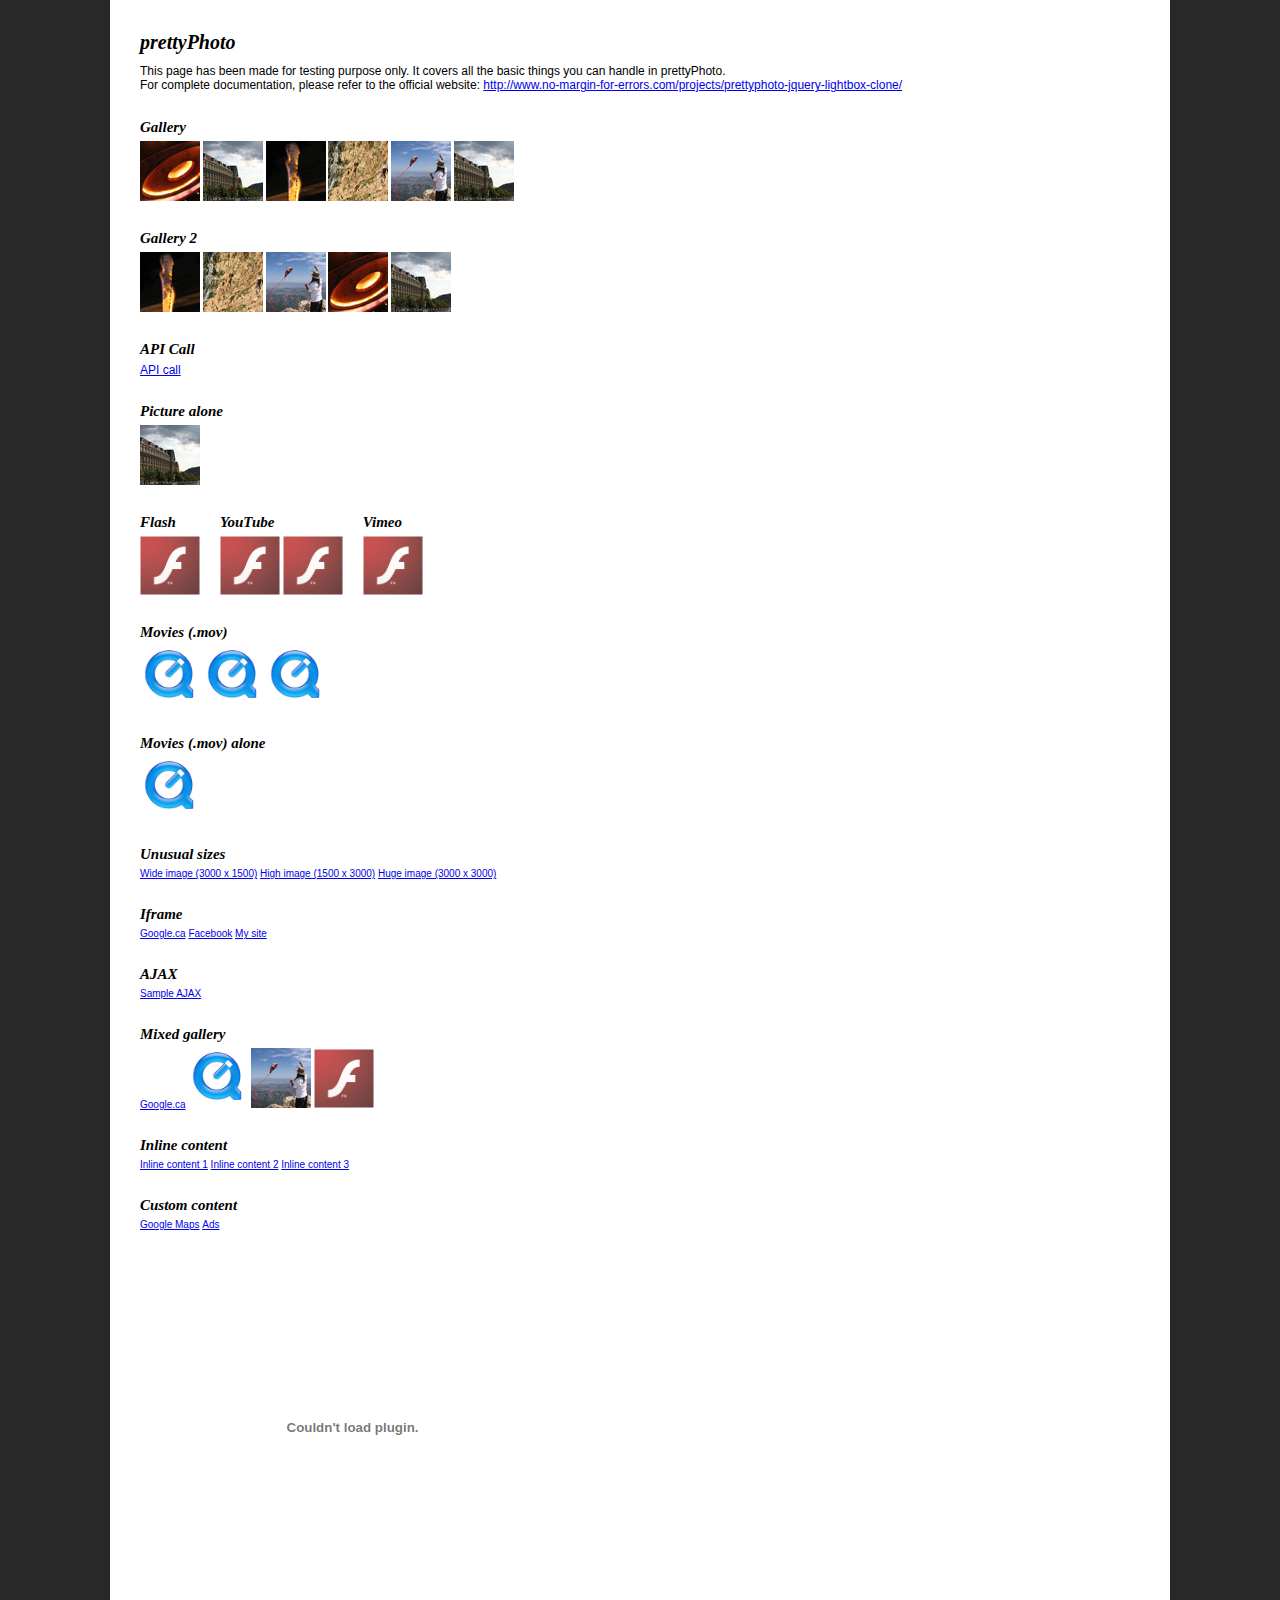
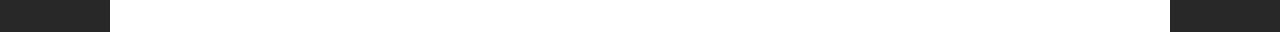
<file: js/libs/prettyPhoto/index.html>
<!DOCTYPE html>
<html>
	<head>
		<title>jQuery lightbox clone - prettyPhoto - by Stephane Caron</title>
		<meta http-equiv="Content-Type" content="text/html; charset=utf-8" />
		<script src="js/jquery-1.6.1.min.js" type="text/javascript"></script>
		<!--script src="js/jquery.lint.js" type="text/javascript" charset="utf-8"></script-->
		<link rel="stylesheet" href="css/prettyPhoto.css" type="text/css" media="screen" title="prettyPhoto main stylesheet" charset="utf-8" />
		<script src="js/jquery.prettyPhoto.js" type="text/javascript" charset="utf-8"></script>
		
		<style type="text/css" media="screen">
			* { margin: 0; padding: 0; }
			
			body {
				background: #282828;
				font: 62.5%/1.2 Arial, Verdana, Sans-Serif;
				padding: 0 20px;
			}
			
			h1 { font-family: Georgia; font-style: italic; margin-bottom: 10px; }
			
			h2 {
				font-family: Georgia;
				font-style: italic;
				margin: 25px 0 5px 0;
			}
			
			p { font-size: 1.2em; }
			
			ul li { display: inline; }
			
			.wide {
				border-bottom: 1px #000 solid;
				width: 4000px;
			}
			
			.fleft { float: left; margin: 0 20px 0 0; }
			
			.cboth { clear: both; }
			
			#main {
				background: #fff;
				margin: 0 auto;
				padding: 30px;
				width: 1000px;
			}
		</style>
	</head>
	<body>
		<div id="main">
			<h1>prettyPhoto</h1>
			
			<p>This page has been made for testing purpose only. It covers all the basic things you can handle in prettyPhoto.</p>
	
			<p>For complete documentation, please refer to the official website: <a href="http://www.no-margin-for-errors.com/projects/prettyphoto-jquery-lightbox-clone/">http://www.no-margin-for-errors.com/projects/prettyphoto-jquery-lightbox-clone/</a></p>
	
			<h2>Gallery</h2>
			<ul class="gallery clearfix">
				<li><a href="images/fullscreen/1.JPG?lol=lol" rel="prettyPhoto[gallery1]" title="You can add caption to pictures. You can add caption to pictures. You can add caption to pictures."><img src="images/thumbnails/t_1.jpg" width="60" height="60" alt="Red round shape" /></a></li>
				<li><a href="images/fullscreen/2.jpg" rel="prettyPhoto[gallery1]"><img src="images/thumbnails/t_2.jpg" width="60" height="60" alt="Nice building" /></a></li>
				<li><a href="images/fullscreen/3.jpg" rel="prettyPhoto[gallery1]"><img src="images/thumbnails/t_3.jpg" width="60" height="60" alt="Fire!" /></a></li>
				<li><a href="images/fullscreen/4.jpg" rel="prettyPhoto[gallery1]"><img src="images/thumbnails/t_4.jpg" width="60" height="60" alt="Rock climbing" /></a></li>
				<li><a href="images/fullscreen/5.jpg" rel="prettyPhoto[gallery1]"><img src="images/thumbnails/t_5.jpg" width="60" height="60" alt="Fly kite, fly!" /></a></li>
				<li><a href="images/fullscreen/6.jpg" rel="prettyPhoto[gallery1]"><img src="images/thumbnails/t_2.jpg" width="60" height="60" alt="Nice building" /></a></li>
			</ul>

			<h2>Gallery 2</h2>
			<ul class="gallery clearfix">
				<li><a href="images/fullscreen/3.jpg" rel="prettyPhoto[gallery2]" title="How is the description on that one? How is the description on that one? How is the description on that one? "><img src="images/thumbnails/t_3.jpg" width="60" height="60" alt="This is a pretty long title" /></a></li>
				<li><a href="images/fullscreen/4.jpg" rel="prettyPhoto[gallery2]" title="Description on a single line."><img src="images/thumbnails/t_4.jpg" width="60" height="60" alt="" /></a></li>
				<li><a href="images/fullscreen/5.jpg" rel="prettyPhoto[gallery2]"><img src="images/thumbnails/t_5.jpg" width="60" height="60" alt="" /></a></li>
				<li><a href="images/fullscreen/1.jpg" rel="prettyPhoto[gallery2]"><img src="images/thumbnails/t_1.jpg" width="60" height="60" alt="" /></a></li>
				<li><a href="images/fullscreen/2.jpg" rel="prettyPhoto[gallery2]"><img src="images/thumbnails/t_2.jpg" width="60" height="60" alt="" /></a></li>
			</ul>

			<h2>API Call</h2>
			<script type="text/javascript" charset="utf-8">
				api_gallery=['images/fullscreen/1.JPG','images/fullscreen/2.jpg','images/fullscreen/3.JPG'];
				api_titles=['API Call Image 1','API Call Image 2','API Call Image 3'];
				api_descriptions=['Description 1','Description 2','Description 3'];
			</script>
			<p><a href="#" onclick="$.prettyPhoto.open(api_gallery,api_titles,api_descriptions); return false">API call</a></p>

			<h2>Picture alone</h2>
			<ul class="gallery clearfix">
				<li><a href="images/fullscreen/2.jpg" rel="prettyPhoto" title="&lt;a href=&#x27;http://www.google.ca&#x27; target=&#x27;_blank&#x27; &gt;This will open Google.com in a new window&lt;/a&gt;"><img src="images/thumbnails/t_2.jpg" width="60" height="60" alt="Picture alone 1" /></a></li>
			</ul>
			<div class="fleft">
				<h2>Flash</h2>
				<ul class="gallery clearfix">
					<li><a href="http://www.adobe.com/products/flashplayer/include/marquee/design.swf?width=792&amp;height=294" rel="prettyPhoto[flash]" title="Flash 10 demo"><img src="images/thumbnails/flash-logo.png" width="60" alt="Flash 10 demo" /></a></li>
				</ul>
			</div>
			<div class="fleft">
				<h2>YouTube</h2>
				<ul class="gallery clearfix">
					<li><a href="http://www.youtube.com/watch?v=kh29_SERH0Y?rel=0" rel="prettyPhoto" title="YouTube demo"><img src="images/thumbnails/flash-logo.png" width="60" alt="" /></a></li>
					<li><a href="http://youtu.be/kh29_SERH0Y?rel=0" rel="prettyPhoto" title="YouTube demo"><img src="images/thumbnails/flash-logo.png" width="60" alt="" /></a></li>
				</ul>
			</div>
			<div class="fleft">
				<h2>Vimeo</h2>
				<ul class="gallery clearfix">
					<li><a href="http://vimeo.com/7874398&width=700" rel="prettyPhoto" title="Vimeo video"><img src="images/thumbnails/flash-logo.png" width="60" alt="VIMEO!" /></a></li>
				</ul>
			</div>
			
			<br class="cboth" />
	
			<h2>Movies (.mov)</h2>
			<ul class="gallery clearfix">
				<li><a href="http://trailers.apple.com/movies/disney/tronlegacy/tronlegacy-tsr1_r640s.mov?width=640&height=272" rel="prettyPhoto[movies]" title="Tron!"><img src="images/thumbnails/quicktime-logo.gif" alt="Tron teaser" width="60" /></a></li>
				<li><a href="http://trailers.apple.com/movies/sony_pictures/karatekid/karatekid-tlr3_r640s.mov?width=640&height=304" rel="prettyPhoto[movies]" title="The Karate Kid"><img src="images/thumbnails/quicktime-logo.gif" alt="The Karate Kid" width="60" /></a></li>
				<li><a href="http://trailers.apple.com/movies/paramount/shutterisland/shutterisland-tvspot1_r640s.mov?width=640&height=272" rel="prettyPhoto[movies]" title="Shutter Island"><img src="images/thumbnails/quicktime-logo.gif" alt="Shutter Island" width="60" /></a></li>
			</ul>
	
			<h2>Movies (.mov) alone</h2>
			<ul class="gallery clearfix">
				<li><a href="http://trailers.apple.com/movies/disney/tronlegacy/tronlegacy-tsr1_r640s.mov?width=640&height=272" rel="prettyPhoto" title="Tron!"><img src="images/thumbnails/quicktime-logo.gif" alt="Tron teaser" width="60" /></a></li>
			</ul>
	
			<h2>Unusual sizes</h2>
			<ul class="gallery clearfix">
				<li><a href="images/fullscreen/wide.gif" rel="prettyPhoto[unusual]">Wide image (3000 x 1500)</a></li>
				<li><a href="images/fullscreen/high.gif" rel="prettyPhoto[unusual]">High image (1500 x 3000)</a></li>
				<li><a href="images/fullscreen/huge.gif" rel="prettyPhoto[unusual]">Huge image (3000 x 3000)</a></li>
			</ul>
	
			<h2>Iframe</h2>
			<ul class="gallery clearfix">
				<li><a href="http://www.google.com/search?ie=UTF-8&amp;oe=UTF-8&amp;q=prettyphoto&amp;iframe=true&amp;width=100%&amp;height=100%" rel="prettyPhoto[iframe]">Google.ca</a></li>
				<li><a href="http://www.facebook.com?iframe=true&amp;width=600&amp;height=300" rel="prettyPhoto[iframe]">Facebook</a></li>
				<li><a href="http://nmfe.co?iframe=true&amp;width=300&amp;height=200" rel="prettyPhoto[iframe]">My site</a></li>
			</ul>
	
			<h2>AJAX</h2>
			<ul class="gallery clearfix">
				<li><a href="xhr_response.html?ajax=true&amp;width=400&amp;height=160" rel="prettyPhoto[ajax]">Sample AJAX</a></li>
			</ul>
	
			<h2>Mixed gallery</h2>
			<ul class="gallery clearfix">
				<li><a href="http://www.google.ca?iframe=true&amp;width=1000&amp;height=500" rel="prettyPhoto[mixed]">Google.ca</a></li>
				<li><a href="http://trailers.apple.com/movies/disney/tronlegacy/tronlegacy-tsr1_r640s.mov?width=640&height=272" rel="prettyPhoto[mixed]" title="Tron!"><img src="images/thumbnails/quicktime-logo.gif" alt="Tron teaser" width="60" /></a></li>
				<li><a href="images/fullscreen/5.jpg" rel="prettyPhoto[mixed]"><img src="images/thumbnails/t_5.jpg" width="60" height="60" alt="" /></a></li>
				<li><a href="http://www.adobe.com/products/flashplayer/include/marquee/design.swf?width=792&amp;height=294" rel="prettyPhoto[mixed]" title="Flash 10 demo"><img src="images/thumbnails/flash-logo.png" width="60" alt="Flash 10 demo" /></a></li>
			</ul>
	
			<h2>Inline content</h2>
			<ul class="gallery clearfix">
				<li><a href="#inline_demo" rel="prettyPhoto[inline]">Inline content 1</a></li>
				<li><a href="#inline_demo2" rel="prettyPhoto[inline]">Inline content 2</a></li>
				<li><a href="#inline_demo3" rel="prettyPhoto[inline]">Inline content 3</a></li>
			</ul>
			<div id="inline_demo" style="display:none;">
				<p><a href="http://www.google.ca?iframe=true&amp;width=1000&amp;height=500">Google.ca</a></p>
				<p>Lorem ipsum dolor sit amet, consectetur adipisicing elit, sed do eiusmod tempor incididunt ut labore et dolore magna aliqua. Ut enim ad minim veniam, quis nostrud exercitation ullamco laboris nisi ut aliquip ex ea commodo consequat. Duis aute irure dolor in reprehenderit in voluptate velit esse cillum dolore eu fugiat nulla pariatur. Excepteur sint occaecat cupidatat non proident, sunt in culpa qui officia deserunt mollit anim id est laborum.</p>
			</div>
			<div id="inline_demo2" style="display:none;">
				<p>Lorem ipsum dolor sit amet, consectetur adipisicing elit, sed do eiusmod tempor incididunt ut labore et dolore magna aliqua. Ut enim ad minim veniam, quis nostrud exercitation ullamco laboris nisi ut aliquip ex ea commodo consequat. Duis aute irure dolor in reprehenderit in voluptate velit esse cillum dolore eu fugiat nulla pariatur. Excepteur sint occaecat cupidatat non proident, sunt in culpa qui officia deserunt mollit anim id est laborum.</p>
				<p>Lorem ipsum dolor sit amet, consectetur adipisicing elit, sed do eiusmod tempor incididunt ut labore et dolore magna aliqua. Ut enim ad minim veniam, quis nostrud exercitation ullamco laboris nisi ut aliquip ex ea commodo consequat. Duis aute irure dolor in reprehenderit in voluptate velit esse cillum dolore eu fugiat nulla pariatur. Excepteur sint occaecat cupidatat non proident, sunt in culpa qui officia deserunt mollit anim id est laborum.</p>
				<p>Lorem ipsum dolor sit amet, consectetur adipisicing elit, sed do eiusmod tempor incididunt ut labore et dolore magna aliqua. Ut enim ad minim veniam, quis nostrud exercitation ullamco laboris nisi ut aliquip ex ea commodo consequat. Duis aute irure dolor in reprehenderit in voluptate velit esse cillum dolore eu fugiat nulla pariatur. Excepteur sint occaecat cupidatat non proident, sunt in culpa qui officia deserunt mollit anim id est laborum.</p>
				<p>Lorem ipsum dolor sit amet, consectetur adipisicing elit, sed do eiusmod tempor incididunt ut labore et dolore magna aliqua. Ut enim ad minim veniam, quis nostrud exercitation ullamco laboris nisi ut aliquip ex ea commodo consequat. Duis aute irure dolor in reprehenderit in voluptate velit esse cillum dolore eu fugiat nulla pariatur. Excepteur sint occaecat cupidatat non proident, sunt in culpa qui officia deserunt mollit anim id est laborum.</p>
			</div>
			<div id="inline_demo3" style="display:none;">
				<p>Lorem ipsum dolor sit amet, consectetur adipisicing elit, sed do eiusmod tempor incididunt ut labore et dolore magna aliqua. Ut enim ad minim veniam, quis nostrud exercitation ullamco laboris nisi ut aliquip ex ea commodo consequat. Duis aute irure dolor in reprehenderit in voluptate velit esse cillum dolore eu fugiat nulla pariatur. Excepteur sint occaecat cupidatat non proident, sunt in culpa qui officia deserunt mollit anim id est laborum.</p>
				<p>Lorem ipsum dolor sit amet, consectetur adipisicing elit, sed do eiusmod tempor incididunt ut labore et dolore magna aliqua. Ut enim ad minim veniam, quis nostrud exercitation ullamco laboris nisi ut aliquip ex ea commodo consequat. Duis aute irure dolor in reprehenderit in voluptate velit esse cillum dolore eu fugiat nulla pariatur. Excepteur sint occaecat cupidatat non proident, sunt in culpa qui officia deserunt mollit anim id est laborum.</p>
				<p><img src="images/fullscreen/2.jpg" /></p>
			</div>
	
			<h2>Custom content</h2>
			<ul id="custom_content" class="gallery clearfix">
				<li><a href="#?custom=true&width=260&height=270" rel="prettyPhoto">Google Maps</a></li>
				<li><a href="#?custom=true&width=260&height=400" rel="prettyPhoto">Ads</a></li>
			</ul>
			
			<br /><br />
			
			<object width="425" height="344"><param name="movie" value="http://www.youtube.com/v/_HOMoTqEASY&hl=en&fs=1&"></param><param name="allowFullScreen" value="true"></param><param name="allowscriptaccess" value="always"></param><param name="wmode" value="opaque"></param><embed src="http://www.youtube.com/v/_HOMoTqEASY&hl=en&fs=1&" type="application/x-shockwave-flash" allowscriptaccess="always" allowfullscreen="true" width="425" height="344" wmode="opaque"></embed></object>
			<iframe title="YouTube video player" width="425" height="344" src="http://www.youtube.com/embed/_HOMoTqEASY" frameborder="0" allowfullscreen></iframe>
	
			<script type="text/javascript" charset="utf-8">
			$(document).ready(function(){
				$("area[rel^='prettyPhoto']").prettyPhoto();
				
				$(".gallery:first a[rel^='prettyPhoto']").prettyPhoto({animation_speed:'normal',theme:'light_square',slideshow:3000, autoplay_slideshow: true});
				$(".gallery:gt(0) a[rel^='prettyPhoto']").prettyPhoto({animation_speed:'fast',slideshow:10000, hideflash: true});
		
				$("#custom_content a[rel^='prettyPhoto']:first").prettyPhoto({
					custom_markup: '<div id="map_canvas" style="width:260px; height:265px"></div>',
					changepicturecallback: function(){ initialize(); }
				});

				$("#custom_content a[rel^='prettyPhoto']:last").prettyPhoto({
					custom_markup: '<div id="bsap_1259344" class="bsarocks bsap_d49a0984d0f377271ccbf01a33f2b6d6"></div><div id="bsap_1237859" class="bsarocks bsap_d49a0984d0f377271ccbf01a33f2b6d6" style="height:260px"></div><div id="bsap_1251710" class="bsarocks bsap_d49a0984d0f377271ccbf01a33f2b6d6"></div>',
					changepicturecallback: function(){ _bsap.exec(); }
				});
			});
			</script>
	
			<!-- Google Maps Code -->
			<script type="text/javascript"
			    src="http://maps.google.com/maps/api/js?sensor=true">
			</script>
			<script type="text/javascript">
			  function initialize() {
			    var latlng = new google.maps.LatLng(-34.397, 150.644);
			    var myOptions = {
			      zoom: 8,
			      center: latlng,
			      mapTypeId: google.maps.MapTypeId.ROADMAP
			    };
			    var map = new google.maps.Map(document.getElementById("map_canvas"),
			        myOptions);
			  }

			</script>
			<!-- END Google Maps Code -->
	
			<!-- BuySellAds.com Ad Code -->
			<style type="text/css" media="screen">
				.bsap a { float: left; }
			</style>
			<script type="text/javascript">
			(function(){
			  var bsa = document.createElement('script');
			     bsa.type = 'text/javascript';
			     bsa.async = true;
			     bsa.src = '//s3.buysellads.com/ac/bsa.js';
			  (document.getElementsByTagName('head')[0]||document.getElementsByTagName('body')[0]).appendChild(bsa);
			})();
			</script>
			<!-- END BuySellAds.com Ad Code -->
	</div>
	</body>
</html>
</file>
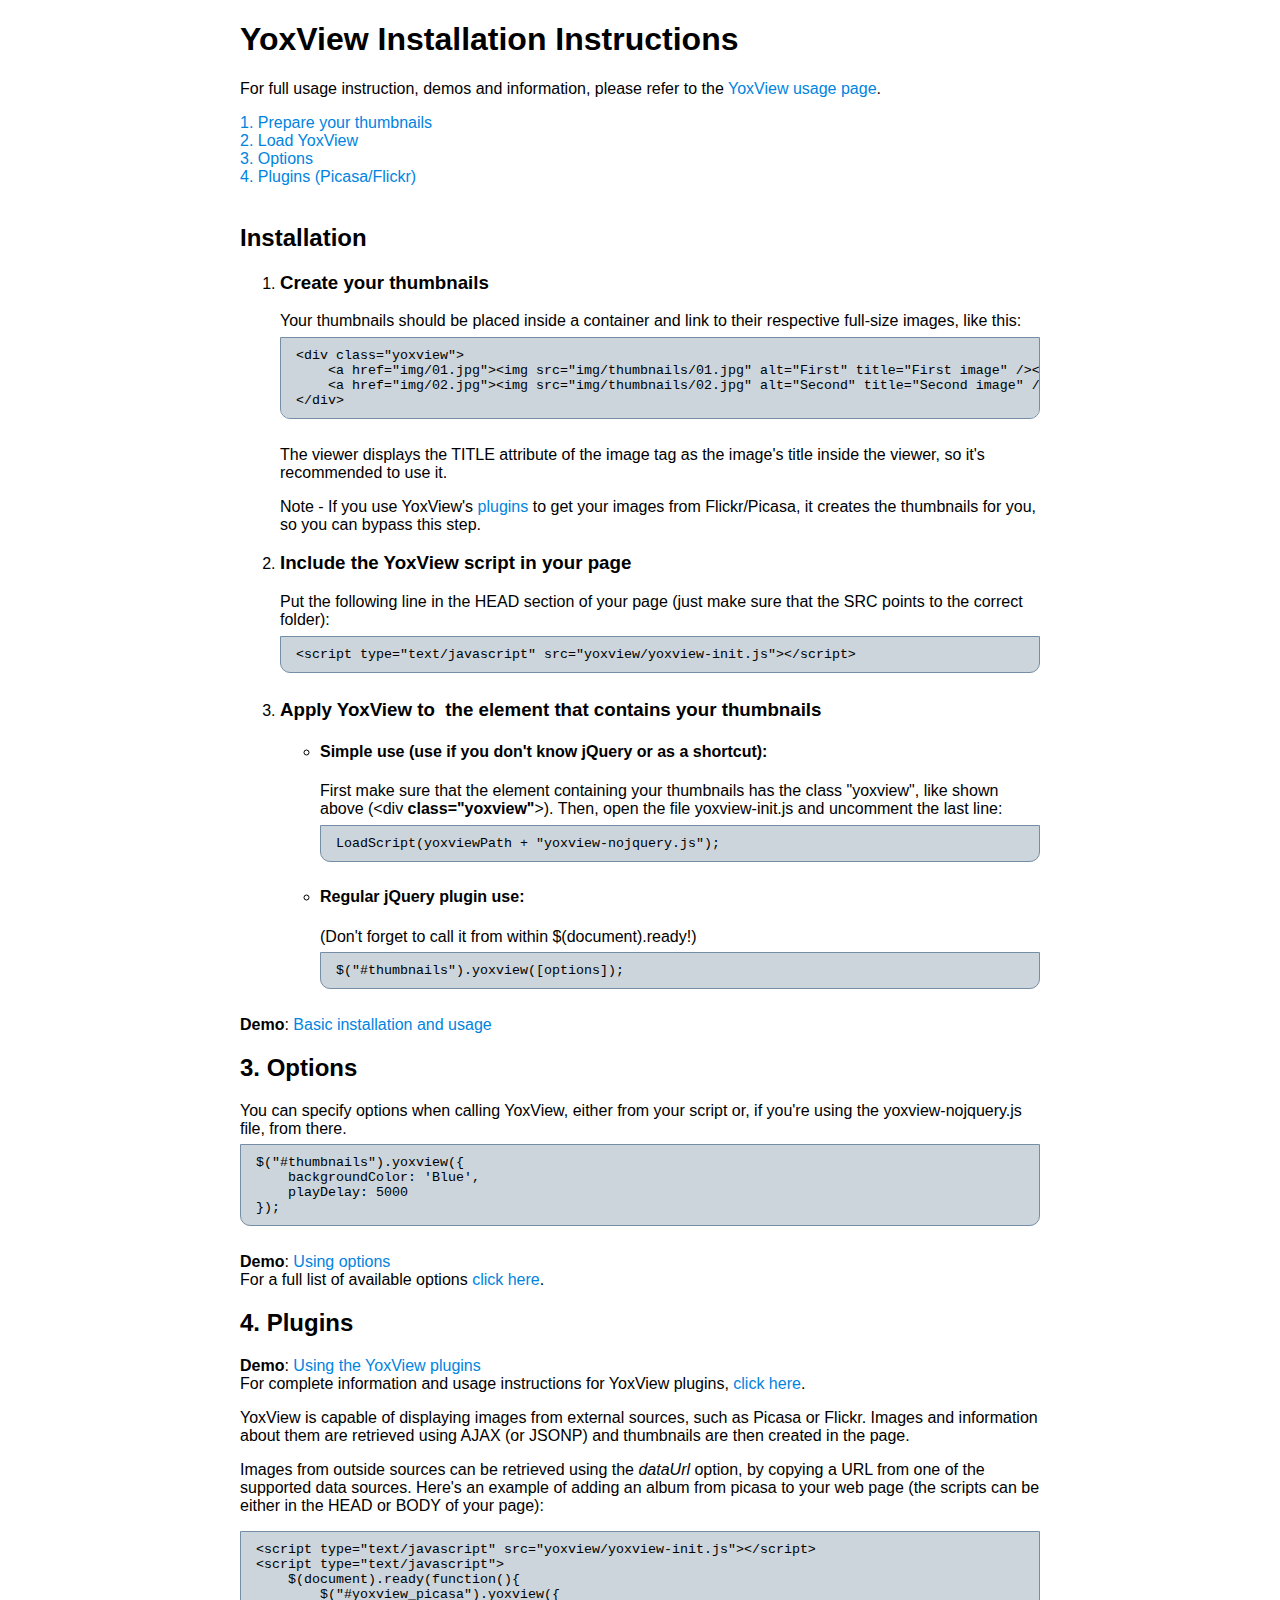
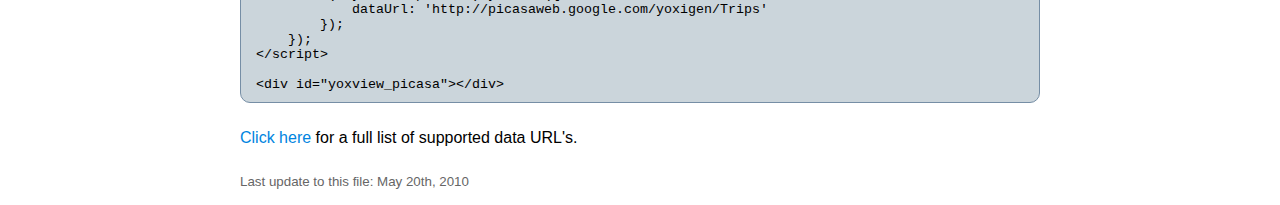
<file: js/libs/yoxview/install.htm>
<!DOCTYPE html PUBLIC "-//W3C//DTD XHTML 1.0 Transitional//EN" "http://www.w3.org/TR/xhtml1/DTD/xhtml1-transitional.dtd">
<html xmlns="http://www.w3.org/1999/xhtml" >
<head>
    <title>YoxView Installation Instructions</title>
    <style type="text/css">
        body{ margin-bottom: 1em; font-family: Arial, Sans-Serif; }
        #main{ width: 800px; margin: 0 auto;}
        pre{ 
            font-family: Courier New;
	        font-size: 10pt;
	        background: #c7d2d8;
	        background: rgba(102, 133, 150, 0.34);
	        border: solid 1px #768ea5;
	        padding: 10px 15px;
	        margin-top: 0.5em;
	        margin-bottom: 2em;
	        color: Black;
	        overflow: auto;
	        -moz-border-radius: 10px;
	        -moz-border-radius-topright: 0;
	        -moz-border-radius-topleft: 0;
	        -webkit-border-radius: 10px;
	        -webkit-border-top-left-radius: 0;
	        -webkit-border-top-right-radius: 0;
	    }
	    a{ color: #0084e0; text-decoration: none;}
        a:hover{ text-decoration: underline; }
        p#lastUpdate{ font-size: smaller; margin-top: 2em; color: #666; }
    </style>
</head>
<body>
<div id="main">
    <h1>YoxView Installation Instructions</h1>
    <p>For full usage instruction, demos and information, please refer to the <a href="http://yoxigen.com/yoxview/usage.aspx">
        YoxView usage page</a>.</p>
    <a href="#thumbnails">
    1. Prepare your thumbnails<br />
    </a><a href="#load">2. Load YoxView</a><br />
    <a href="#options">
    3. Options<br />
    </a><a href="#plugins">
    4. Plugins (Picasa/Flickr)</a><br /><br />
    
    <h2 id="installation">Installation</h2>
<ol>
    <li>
        <h3>Create your thumbnails</h3>
        Your thumbnails should be placed inside a container and link to their respective full-size images, like this:
<pre>&lt;div class="yoxview"&gt;
    &lt;a href="img/01.jpg"&gt;&lt;img src="img/thumbnails/01.jpg" alt="First" title="First image" /&gt;&lt;/a&gt;
    &lt;a href="img/02.jpg"&gt;&lt;img src="img/thumbnails/02.jpg" alt="Second" title="Second image" /&gt;&lt;/a&gt;
&lt;/div&gt;
</pre>
<p>The viewer displays the TITLE attribute of the image tag as the image's title inside the viewer, so it's recommended to use it.</p>
<p>Note - If you use YoxView's <a href="#plugins">plugins</a> to get your images from Flickr/Picasa, it creates the thumbnails for you, so you can bypass this step.</p>
    </li>
    <li>
        <h3>Include the YoxView script in your page</h3>
        Put the following line in the HEAD section of your page (just make sure that the
        SRC points to the correct folder):<br />
        <pre class="script">&lt;script type="text/javascript" src="yoxview/yoxview-init.js"&gt;&lt;/script&gt;</pre>
    </li>
    <li>
        <h3>Apply YoxView to &nbsp;the element that contains your thumbnails</h3>
        <ul>
            <li><h4>Simple use (use if you don't know jQuery or as a shortcut):</h4>
                First make sure that the element containing your thumbnails has the class "yoxview",
                like shown above (&lt;div <strong>class="yoxview"</strong>&gt;). Then, 
                open the file yoxview-init.js and uncomment the last line:<br />
                <pre class="script">LoadScript(yoxviewPath + "yoxview-nojquery.js");</pre>
            </li>
            <li>
                <h4>Regular jQuery plugin use:</h4>
                (Don't forget to call it from within $(document).ready!)
                <pre>$("#thumbnails").yoxview([options]);</pre>
            </li>
        </ul>
    </li>
</ol>
<span class="demo"><strong>Demo</strong>: <a href="http://www.yoxigen.com/yoxview/demo/demo - basic usage.html">Basic installation and usage</a></span>
<h2 id="options">3. Options</h2>
   You can specify options when calling YoxView, either from your script or, if you're using the yoxview-nojquery.js file, from there.
<pre>$("#thumbnails").yoxview({
    backgroundColor: 'Blue',
    playDelay: 5000
});</pre>
<span class="demo"><strong>Demo</strong>: <a href="http://www.yoxigen.com/yoxview/demo/demo - customizing with options.html">Using options</a></span><br />
    For a full list of available options <a href="http://yoxigen.com/yoxview/usage.aspx#options">
        click here</a>.
        <h2 id="plugins">4. Plugins</h2>
        <span class="demo"><strong>Demo</strong>: <a href="http://www.yoxigen.com/yoxview/demo/demo - using plugins.html">Using the YoxView plugins</a></span><br />
        For complete information and usage instructions for YoxView plugins, <a href="http://yoxigen.com/yoxview/plugins.aspx">
        click here</a>.
        <p> YoxView is capable of displaying images from external sources, such as Picasa or Flickr. Images and information about them are retrieved using AJAX (or JSONP) and thumbnails are then created in the page.</p>
        <p>Images from outside sources can be retrieved using the <em>dataUrl</em> option,
        by copying a URL from one of the supported data sources.
    Here's an example of adding an album from picasa to your web page (the scripts can
    be either in the HEAD or BODY of your page):</p>
    <pre>&lt;script type="text/javascript" src="yoxview/yoxview-init.js"&gt;&lt;/script&gt;
&lt;script type="text/javascript"&gt;
    $(document).ready(function(){
        $("#yoxview_picasa").yoxview({ 
            dataUrl: 'http://picasaweb.google.com/yoxigen/Trips'
        });
    });
&lt;/script&gt;

&lt;div id="yoxview_picasa"&gt;&lt;/div&gt;</pre>
    <a href="http://yoxigen.com/yoxview/plugins.aspx#urlsTable">
Click here</a> for a full list of supported data URL's.
    <p id="lastUpdate">
        Last update to this file: May 20th, 2010
    </p>
    </div>
</body>
</html>
</file>
<file: js/libs/prettyPhoto/css/prettyPhoto.css>
/* ------------------------------------------------------------------------
	This you can edit.
------------------------------------------------------------------------- */

	/* ----------------------------------
		Default Theme
	----------------------------------- */

	div.pp_default .pp_top,
	div.pp_default .pp_top .pp_middle,
	div.pp_default .pp_top .pp_left,
	div.pp_default .pp_top .pp_right,
	div.pp_default .pp_bottom,
	div.pp_default .pp_bottom .pp_left,
	div.pp_default .pp_bottom .pp_middle,
	div.pp_default .pp_bottom .pp_right { height: 13px; }
	
	div.pp_default .pp_top .pp_left { background: url(../images/prettyPhoto/default/sprite.png) -78px -93px no-repeat; } /* Top left corner */
	div.pp_default .pp_top .pp_middle { background: url(../images/prettyPhoto/default/sprite_x.png) top left repeat-x; } /* Top pattern/color */
	div.pp_default .pp_top .pp_right { background: url(../images/prettyPhoto/default/sprite.png) -112px -93px no-repeat; } /* Top right corner */
	
	div.pp_default .pp_content .ppt { color: #f8f8f8; }
	div.pp_default .pp_content_container .pp_left { background: url(../images/prettyPhoto/default/sprite_y.png) -7px 0 repeat-y; padding-left: 13px; }
	div.pp_default .pp_content_container .pp_right { background: url(../images/prettyPhoto/default/sprite_y.png) top right repeat-y; padding-right: 13px; }
	div.pp_default .pp_content { background-color: #fff; } /* Content background */
	div.pp_default .pp_next:hover { background: url(../images/prettyPhoto/default/sprite_next.png) center right  no-repeat; cursor: pointer; } /* Next button */
	div.pp_default .pp_previous:hover { background: url(../images/prettyPhoto/default/sprite_prev.png) center left no-repeat; cursor: pointer; } /* Previous button */
	div.pp_default .pp_expand { background: url(../images/prettyPhoto/default/sprite.png) 0 -29px no-repeat; cursor: pointer; width: 28px; height: 28px; } /* Expand button */
	div.pp_default .pp_expand:hover { background: url(../images/prettyPhoto/default/sprite.png) 0 -56px no-repeat; cursor: pointer; } /* Expand button hover */
	div.pp_default .pp_contract { background: url(../images/prettyPhoto/default/sprite.png) 0 -84px no-repeat; cursor: pointer; width: 28px; height: 28px; } /* Contract button */
	div.pp_default .pp_contract:hover { background: url(../images/prettyPhoto/default/sprite.png) 0 -113px no-repeat; cursor: pointer; } /* Contract button hover */
	div.pp_default .pp_close { width: 30px; height: 30px; background: url(../images/prettyPhoto/default/sprite.png) 2px 1px no-repeat; cursor: pointer; } /* Close button */
	div.pp_default #pp_full_res .pp_inline { color: #000; } 
	div.pp_default .pp_gallery ul li a { background: url(../images/prettyPhoto/default/default_thumb.png) center center #f8f8f8; border:1px solid #aaa; }
	div.pp_default .pp_gallery ul li a:hover,
	div.pp_default .pp_gallery ul li.selected a { border-color: #fff; }
	div.pp_default .pp_social { margin-top: 7px; }

	div.pp_default .pp_gallery a.pp_arrow_previous,
	div.pp_default .pp_gallery a.pp_arrow_next { position: static; left: auto; }
	div.pp_default .pp_nav .pp_play,
	div.pp_default .pp_nav .pp_pause { background: url(../images/prettyPhoto/default/sprite.png) -51px 1px no-repeat; height:30px; width:30px; }
	div.pp_default .pp_nav .pp_pause { background-position: -51px -29px; }
	div.pp_default .pp_details { position: relative; }
	div.pp_default a.pp_arrow_previous,
	div.pp_default a.pp_arrow_next { background: url(../images/prettyPhoto/default/sprite.png) -31px -3px no-repeat; height: 20px; margin: 4px 0 0 0; width: 20px; }
	div.pp_default a.pp_arrow_next { left: 52px; background-position: -82px -3px; } /* The next arrow in the bottom nav */
	div.pp_default .pp_content_container .pp_details { margin-top: 5px; }
	div.pp_default .pp_nav { clear: none; height: 30px; width: 110px; position: relative; }
	div.pp_default .pp_nav .currentTextHolder{ font-family: Georgia; font-style: italic; color:#999; font-size: 11px; left: 75px; line-height: 25px; margin: 0; padding: 0 0 0 10px; position: absolute; top: 2px; }
	
	div.pp_default .pp_close:hover, div.pp_default .pp_nav .pp_play:hover, div.pp_default .pp_nav .pp_pause:hover, div.pp_default .pp_arrow_next:hover, div.pp_default .pp_arrow_previous:hover { opacity:0.7; }

	div.pp_default .pp_description{ font-size: 11px; font-weight: bold; line-height: 14px; margin: 5px 50px 5px 0; }

	div.pp_default .pp_bottom .pp_left { background: url(../images/prettyPhoto/default/sprite.png) -78px -127px no-repeat; } /* Bottom left corner */
	div.pp_default .pp_bottom .pp_middle { background: url(../images/prettyPhoto/default/sprite_x.png) bottom left repeat-x; } /* Bottom pattern/color */
	div.pp_default .pp_bottom .pp_right { background: url(../images/prettyPhoto/default/sprite.png) -112px -127px no-repeat; } /* Bottom right corner */

	div.pp_default .pp_loaderIcon { background: url(../images/prettyPhoto/default/loader.gif) center center no-repeat; } /* Loader icon */

	
	/* ----------------------------------
		Light Rounded Theme
	----------------------------------- */


	div.light_rounded .pp_top .pp_left { background: url(../images/prettyPhoto/light_rounded/sprite.png) -88px -53px no-repeat; } /* Top left corner */
	div.light_rounded .pp_top .pp_middle { background: #fff; } /* Top pattern/color */
	div.light_rounded .pp_top .pp_right { background: url(../images/prettyPhoto/light_rounded/sprite.png) -110px -53px no-repeat; } /* Top right corner */
	
	div.light_rounded .pp_content .ppt { color: #000; }
	div.light_rounded .pp_content_container .pp_left,
	div.light_rounded .pp_content_container .pp_right { background: #fff; }
	div.light_rounded .pp_content { background-color: #fff; } /* Content background */
	div.light_rounded .pp_next:hover { background: url(../images/prettyPhoto/light_rounded/btnNext.png) center right  no-repeat; cursor: pointer; } /* Next button */
	div.light_rounded .pp_previous:hover { background: url(../images/prettyPhoto/light_rounded/btnPrevious.png) center left no-repeat; cursor: pointer; } /* Previous button */
	div.light_rounded .pp_expand { background: url(../images/prettyPhoto/light_rounded/sprite.png) -31px -26px no-repeat; cursor: pointer; } /* Expand button */
	div.light_rounded .pp_expand:hover { background: url(../images/prettyPhoto/light_rounded/sprite.png) -31px -47px no-repeat; cursor: pointer; } /* Expand button hover */
	div.light_rounded .pp_contract { background: url(../images/prettyPhoto/light_rounded/sprite.png) 0 -26px no-repeat; cursor: pointer; } /* Contract button */
	div.light_rounded .pp_contract:hover { background: url(../images/prettyPhoto/light_rounded/sprite.png) 0 -47px no-repeat; cursor: pointer; } /* Contract button hover */
	div.light_rounded .pp_close { width: 75px; height: 22px; background: url(../images/prettyPhoto/light_rounded/sprite.png) -1px -1px no-repeat; cursor: pointer; } /* Close button */
	div.light_rounded .pp_details { position: relative; }
	div.light_rounded .pp_description { margin-right: 85px; }
	div.light_rounded #pp_full_res .pp_inline { color: #000; } 
	div.light_rounded .pp_gallery a.pp_arrow_previous,
	div.light_rounded .pp_gallery a.pp_arrow_next { margin-top: 12px !important; }
	div.light_rounded .pp_nav .pp_play { background: url(../images/prettyPhoto/light_rounded/sprite.png) -1px -100px no-repeat; height: 15px; width: 14px; }
	div.light_rounded .pp_nav .pp_pause { background: url(../images/prettyPhoto/light_rounded/sprite.png) -24px -100px no-repeat; height: 15px; width: 14px; }

	div.light_rounded .pp_arrow_previous { background: url(../images/prettyPhoto/light_rounded/sprite.png) 0 -71px no-repeat; } /* The previous arrow in the bottom nav */
		div.light_rounded .pp_arrow_previous.disabled { background-position: 0 -87px; cursor: default; }
	div.light_rounded .pp_arrow_next { background: url(../images/prettyPhoto/light_rounded/sprite.png) -22px -71px no-repeat; } /* The next arrow in the bottom nav */
		div.light_rounded .pp_arrow_next.disabled { background-position: -22px -87px; cursor: default; }

	div.light_rounded .pp_bottom .pp_left { background: url(../images/prettyPhoto/light_rounded/sprite.png) -88px -80px no-repeat; } /* Bottom left corner */
	div.light_rounded .pp_bottom .pp_middle { background: #fff; } /* Bottom pattern/color */
	div.light_rounded .pp_bottom .pp_right { background: url(../images/prettyPhoto/light_rounded/sprite.png) -110px -80px no-repeat; } /* Bottom right corner */

	div.light_rounded .pp_loaderIcon { background: url(../images/prettyPhoto/light_rounded/loader.gif) center center no-repeat; } /* Loader icon */
	
	/* ----------------------------------
		Dark Rounded Theme
	----------------------------------- */
	
	div.dark_rounded .pp_top .pp_left { background: url(../images/prettyPhoto/dark_rounded/sprite.png) -88px -53px no-repeat; } /* Top left corner */
	div.dark_rounded .pp_top .pp_middle { background: url(../images/prettyPhoto/dark_rounded/contentPattern.png) top left repeat; } /* Top pattern/color */
	div.dark_rounded .pp_top .pp_right { background: url(../images/prettyPhoto/dark_rounded/sprite.png) -110px -53px no-repeat; } /* Top right corner */
	
	div.dark_rounded .pp_content_container .pp_left { background: url(../images/prettyPhoto/dark_rounded/contentPattern.png) top left repeat-y; } /* Left Content background */
	div.dark_rounded .pp_content_container .pp_right { background: url(../images/prettyPhoto/dark_rounded/contentPattern.png) top right repeat-y; } /* Right Content background */
	div.dark_rounded .pp_content { background: url(../images/prettyPhoto/dark_rounded/contentPattern.png) top left repeat; } /* Content background */
	div.dark_rounded .pp_next:hover { background: url(../images/prettyPhoto/dark_rounded/btnNext.png) center right  no-repeat; cursor: pointer; } /* Next button */
	div.dark_rounded .pp_previous:hover { background: url(../images/prettyPhoto/dark_rounded/btnPrevious.png) center left no-repeat; cursor: pointer; } /* Previous button */
	div.dark_rounded .pp_expand { background: url(../images/prettyPhoto/dark_rounded/sprite.png) -31px -26px no-repeat; cursor: pointer; } /* Expand button */
	div.dark_rounded .pp_expand:hover { background: url(../images/prettyPhoto/dark_rounded/sprite.png) -31px -47px no-repeat; cursor: pointer; } /* Expand button hover */
	div.dark_rounded .pp_contract { background: url(../images/prettyPhoto/dark_rounded/sprite.png) 0 -26px no-repeat; cursor: pointer; } /* Contract button */
	div.dark_rounded .pp_contract:hover { background: url(../images/prettyPhoto/dark_rounded/sprite.png) 0 -47px no-repeat; cursor: pointer; } /* Contract button hover */
	div.dark_rounded .pp_close { width: 75px; height: 22px; background: url(../images/prettyPhoto/dark_rounded/sprite.png) -1px -1px no-repeat; cursor: pointer; } /* Close button */
	div.dark_rounded .pp_details { position: relative; }
	div.dark_rounded .pp_description { margin-right: 85px; }
	div.dark_rounded .currentTextHolder { color: #c4c4c4; }
	div.dark_rounded .pp_description { color: #fff; }
	div.dark_rounded #pp_full_res .pp_inline { color: #fff; }
	div.dark_rounded .pp_gallery a.pp_arrow_previous,
	div.dark_rounded .pp_gallery a.pp_arrow_next { margin-top: 12px !important; }
	div.dark_rounded .pp_nav .pp_play { background: url(../images/prettyPhoto/dark_rounded/sprite.png) -1px -100px no-repeat; height: 15px; width: 14px; }
	div.dark_rounded .pp_nav .pp_pause { background: url(../images/prettyPhoto/dark_rounded/sprite.png) -24px -100px no-repeat; height: 15px; width: 14px; }

	div.dark_rounded .pp_arrow_previous { background: url(../images/prettyPhoto/dark_rounded/sprite.png) 0 -71px no-repeat; } /* The previous arrow in the bottom nav */
		div.dark_rounded .pp_arrow_previous.disabled { background-position: 0 -87px; cursor: default; }
	div.dark_rounded .pp_arrow_next { background: url(../images/prettyPhoto/dark_rounded/sprite.png) -22px -71px no-repeat; } /* The next arrow in the bottom nav */
		div.dark_rounded .pp_arrow_next.disabled { background-position: -22px -87px; cursor: default; }

	div.dark_rounded .pp_bottom .pp_left { background: url(../images/prettyPhoto/dark_rounded/sprite.png) -88px -80px no-repeat; } /* Bottom left corner */
	div.dark_rounded .pp_bottom .pp_middle { background: url(../images/prettyPhoto/dark_rounded/contentPattern.png) top left repeat; } /* Bottom pattern/color */
	div.dark_rounded .pp_bottom .pp_right { background: url(../images/prettyPhoto/dark_rounded/sprite.png) -110px -80px no-repeat; } /* Bottom right corner */

	div.dark_rounded .pp_loaderIcon { background: url(../images/prettyPhoto/dark_rounded/loader.gif) center center no-repeat; } /* Loader icon */
	
	
	/* ----------------------------------
		Dark Square Theme
	----------------------------------- */
	
	div.dark_square .pp_left ,
	div.dark_square .pp_middle,
	div.dark_square .pp_right,
	div.dark_square .pp_content { background: #000; }
	
	div.dark_square .currentTextHolder { color: #c4c4c4; }
	div.dark_square .pp_description { color: #fff; }
	div.dark_square .pp_loaderIcon { background: url(../images/prettyPhoto/dark_square/loader.gif) center center no-repeat; } /* Loader icon */
	
	div.dark_square .pp_expand { background: url(../images/prettyPhoto/dark_square/sprite.png) -31px -26px no-repeat; cursor: pointer; } /* Expand button */
	div.dark_square .pp_expand:hover { background: url(../images/prettyPhoto/dark_square/sprite.png) -31px -47px no-repeat; cursor: pointer; } /* Expand button hover */
	div.dark_square .pp_contract { background: url(../images/prettyPhoto/dark_square/sprite.png) 0 -26px no-repeat; cursor: pointer; } /* Contract button */
	div.dark_square .pp_contract:hover { background: url(../images/prettyPhoto/dark_square/sprite.png) 0 -47px no-repeat; cursor: pointer; } /* Contract button hover */
	div.dark_square .pp_close { width: 75px; height: 22px; background: url(../images/prettyPhoto/dark_square/sprite.png) -1px -1px no-repeat; cursor: pointer; } /* Close button */
	div.dark_square .pp_details { position: relative; }
	div.dark_square .pp_description { margin: 0 85px 0 0; }
	div.dark_square #pp_full_res .pp_inline { color: #fff; }
	div.dark_square .pp_gallery a.pp_arrow_previous,
	div.dark_square .pp_gallery a.pp_arrow_next { margin-top: 12px !important; }
	div.dark_square .pp_nav { clear: none; }
	div.dark_square .pp_nav .pp_play { background: url(../images/prettyPhoto/dark_square/sprite.png) -1px -100px no-repeat; height: 15px; width: 14px; }
	div.dark_square .pp_nav .pp_pause { background: url(../images/prettyPhoto/dark_square/sprite.png) -24px -100px no-repeat; height: 15px; width: 14px; }
	
	div.dark_square .pp_arrow_previous { background: url(../images/prettyPhoto/dark_square/sprite.png) 0 -71px no-repeat; } /* The previous arrow in the bottom nav */
		div.dark_square .pp_arrow_previous.disabled { background-position: 0 -87px; cursor: default; }
	div.dark_square .pp_arrow_next { background: url(../images/prettyPhoto/dark_square/sprite.png) -22px -71px no-repeat; } /* The next arrow in the bottom nav */
		div.dark_square .pp_arrow_next.disabled { background-position: -22px -87px; cursor: default; }
	
	div.dark_square .pp_next:hover { background: url(../images/prettyPhoto/dark_square/btnNext.png) center right  no-repeat; cursor: pointer; } /* Next button */
	div.dark_square .pp_previous:hover { background: url(../images/prettyPhoto/dark_square/btnPrevious.png) center left no-repeat; cursor: pointer; } /* Previous button */


	/* ----------------------------------
		Light Square Theme
	----------------------------------- */
	
	div.light_square .pp_left ,
	div.light_square .pp_middle,
	div.light_square .pp_right,
	div.light_square .pp_content { background: #fff; }
	
	div.light_square .pp_content .ppt { color: #000; }
	div.light_square .pp_expand { background: url(../images/prettyPhoto/light_square/sprite.png) -31px -26px no-repeat; cursor: pointer; } /* Expand button */
	div.light_square .pp_expand:hover { background: url(../images/prettyPhoto/light_square/sprite.png) -31px -47px no-repeat; cursor: pointer; } /* Expand button hover */
	div.light_square .pp_contract { background: url(../images/prettyPhoto/light_square/sprite.png) 0 -26px no-repeat; cursor: pointer; } /* Contract button */
	div.light_square .pp_contract:hover { background: url(../images/prettyPhoto/light_square/sprite.png) 0 -47px no-repeat; cursor: pointer; } /* Contract button hover */
	div.light_square .pp_close { width: 75px; height: 22px; background: url(../images/prettyPhoto/light_square/sprite.png) -1px -1px no-repeat; cursor: pointer; } /* Close button */
	div.light_square .pp_details { position: relative; }
	div.light_square .pp_description { margin-right: 85px; }
	div.light_square #pp_full_res .pp_inline { color: #000; }
	div.light_square .pp_gallery a.pp_arrow_previous,
	div.light_square .pp_gallery a.pp_arrow_next { margin-top: 12px !important; }
	div.light_square .pp_nav .pp_play { background: url(../images/prettyPhoto/light_square/sprite.png) -1px -100px no-repeat; height: 15px; width: 14px; }
	div.light_square .pp_nav .pp_pause { background: url(../images/prettyPhoto/light_square/sprite.png) -24px -100px no-repeat; height: 15px; width: 14px; }
	
	div.light_square .pp_arrow_previous { background: url(../images/prettyPhoto/light_square/sprite.png) 0 -71px no-repeat; } /* The previous arrow in the bottom nav */
		div.light_square .pp_arrow_previous.disabled { background-position: 0 -87px; cursor: default; }
	div.light_square .pp_arrow_next { background: url(../images/prettyPhoto/light_square/sprite.png) -22px -71px no-repeat; } /* The next arrow in the bottom nav */
		div.light_square .pp_arrow_next.disabled { background-position: -22px -87px; cursor: default; }
	
	div.light_square .pp_next:hover { background: url(../images/prettyPhoto/light_square/btnNext.png) center right  no-repeat; cursor: pointer; } /* Next button */
	div.light_square .pp_previous:hover { background: url(../images/prettyPhoto/light_square/btnPrevious.png) center left no-repeat; cursor: pointer; } /* Previous button */
	
	div.light_square .pp_loaderIcon { background: url(../images/prettyPhoto/light_rounded/loader.gif) center center no-repeat; } /* Loader icon */


	/* ----------------------------------
		Facebook style Theme
	----------------------------------- */
	
	div.facebook .pp_top .pp_left { background: url(../images/prettyPhoto/facebook/sprite.png) -88px -53px no-repeat; } /* Top left corner */
	div.facebook .pp_top .pp_middle { background: url(../images/prettyPhoto/facebook/contentPatternTop.png) top left repeat-x; } /* Top pattern/color */
	div.facebook .pp_top .pp_right { background: url(../images/prettyPhoto/facebook/sprite.png) -110px -53px no-repeat; } /* Top right corner */
	
	div.facebook .pp_content .ppt { color: #000; }
	div.facebook .pp_content_container .pp_left { background: url(../images/prettyPhoto/facebook/contentPatternLeft.png) top left repeat-y; } /* Content background */
	div.facebook .pp_content_container .pp_right { background: url(../images/prettyPhoto/facebook/contentPatternRight.png) top right repeat-y; } /* Content background */
	div.facebook .pp_content { background: #fff; } /* Content background */
	div.facebook .pp_expand { background: url(../images/prettyPhoto/facebook/sprite.png) -31px -26px no-repeat; cursor: pointer; } /* Expand button */
	div.facebook .pp_expand:hover { background: url(../images/prettyPhoto/facebook/sprite.png) -31px -47px no-repeat; cursor: pointer; } /* Expand button hover */
	div.facebook .pp_contract { background: url(../images/prettyPhoto/facebook/sprite.png) 0 -26px no-repeat; cursor: pointer; } /* Contract button */
	div.facebook .pp_contract:hover { background: url(../images/prettyPhoto/facebook/sprite.png) 0 -47px no-repeat; cursor: pointer; } /* Contract button hover */
	div.facebook .pp_close { width: 22px; height: 22px; background: url(../images/prettyPhoto/facebook/sprite.png) -1px -1px no-repeat; cursor: pointer; } /* Close button */
	div.facebook .pp_details { position: relative; }
	div.facebook .pp_description { margin: 0 37px 0 0; }
	div.facebook #pp_full_res .pp_inline { color: #000; } 
	div.facebook .pp_loaderIcon { background: url(../images/prettyPhoto/facebook/loader.gif) center center no-repeat; } /* Loader icon */
	
	div.facebook .pp_arrow_previous { background: url(../images/prettyPhoto/facebook/sprite.png) 0 -71px no-repeat; height: 22px; margin-top: 0; width: 22px; } /* The previous arrow in the bottom nav */
		div.facebook .pp_arrow_previous.disabled { background-position: 0 -96px; cursor: default; }
	div.facebook .pp_arrow_next { background: url(../images/prettyPhoto/facebook/sprite.png) -32px -71px no-repeat; height: 22px; margin-top: 0; width: 22px; } /* The next arrow in the bottom nav */
		div.facebook .pp_arrow_next.disabled { background-position: -32px -96px; cursor: default; }
	div.facebook .pp_nav { margin-top: 0; }
	div.facebook .pp_nav p { font-size: 15px; padding: 0 3px 0 4px; }
	div.facebook .pp_nav .pp_play { background: url(../images/prettyPhoto/facebook/sprite.png) -1px -123px no-repeat; height: 22px; width: 22px; }
	div.facebook .pp_nav .pp_pause { background: url(../images/prettyPhoto/facebook/sprite.png) -32px -123px no-repeat; height: 22px; width: 22px; }
	
	div.facebook .pp_next:hover { background: url(../images/prettyPhoto/facebook/btnNext.png) center right no-repeat; cursor: pointer; } /* Next button */
	div.facebook .pp_previous:hover { background: url(../images/prettyPhoto/facebook/btnPrevious.png) center left no-repeat; cursor: pointer; } /* Previous button */
	
	div.facebook .pp_bottom .pp_left { background: url(../images/prettyPhoto/facebook/sprite.png) -88px -80px no-repeat; } /* Bottom left corner */
	div.facebook .pp_bottom .pp_middle { background: url(../images/prettyPhoto/facebook/contentPatternBottom.png) top left repeat-x; } /* Bottom pattern/color */
	div.facebook .pp_bottom .pp_right { background: url(../images/prettyPhoto/facebook/sprite.png) -110px -80px no-repeat; } /* Bottom right corner */


/* ------------------------------------------------------------------------
	DO NOT CHANGE
------------------------------------------------------------------------- */

	div.pp_pic_holder a:focus { outline:none; }

	div.pp_overlay {
		background: #000;
		display: none;
		left: 0;
		position: absolute;
		top: 0;
		width: 100%;
		z-index: 9500;
	}
	
	div.pp_pic_holder {
		display: none;
		position: absolute;
		width: 100px;
		z-index: 10000;
	}

		
		.pp_top {
			height: 20px;
			position: relative;
		}
			* html .pp_top { padding: 0 20px; }
		
			.pp_top .pp_left {
				height: 20px;
				left: 0;
				position: absolute;
				width: 20px;
			}
			.pp_top .pp_middle {
				height: 20px;
				left: 20px;
				position: absolute;
				right: 20px;
			}
				* html .pp_top .pp_middle {
					left: 0;
					position: static;
				}
			
			.pp_top .pp_right {
				height: 20px;
				left: auto;
				position: absolute;
				right: 0;
				top: 0;
				width: 20px;
			}
		
		.pp_content { height: 40px; min-width: 40px; }
		* html .pp_content { width: 40px; }
		
		.pp_fade { display: none; }
		
		.pp_content_container {
			position: relative;
			text-align: left;
			width: 100%;
		}
		
			.pp_content_container .pp_left { padding-left: 20px; }
			.pp_content_container .pp_right { padding-right: 20px; }
		
			.pp_content_container .pp_details {
				float: left;
				margin: 10px 0 2px 0;
			}
				.pp_description {
					display: none;
					margin: 0;
				}
				
				.pp_social { float: left; margin: 0; }
				.pp_social .facebook { float: left; margin-left: 5px; width: 55px; overflow: hidden; }
				.pp_social .twitter { float: left; }
				
				.pp_nav {
					clear: right;
					float: left;
					margin: 3px 10px 0 0;
				}
				
					.pp_nav p {
						float: left;
						margin: 2px 4px;
						white-space: nowrap;
					}
					
					.pp_nav .pp_play,
					.pp_nav .pp_pause {
						float: left;
						margin-right: 4px;
						text-indent: -10000px;
					}
				
					a.pp_arrow_previous,
					a.pp_arrow_next {
						display: block;
						float: left;
						height: 15px;
						margin-top: 3px;
						overflow: hidden;
						text-indent: -10000px;
						width: 14px;
					}
		
		.pp_hoverContainer {
			position: absolute;
			top: 0;
			width: 100%;
			z-index: 2000;
		}
		
		.pp_gallery {
			display: none;
			left: 50%;
			margin-top: -50px;
			position: absolute;
			z-index: 10000;
		}
		
			.pp_gallery div {
				float: left;
				overflow: hidden;
				position: relative;
			}
			
			.pp_gallery ul {
				float: left;
				height: 35px;
				margin: 0 0 0 5px;
				padding: 0;
				position: relative;
				white-space: nowrap;
			}
			
			.pp_gallery ul a {
				border: 1px #000 solid;
				border: 1px rgba(0,0,0,0.5) solid;
				display: block;
				float: left;
				height: 33px;
				overflow: hidden;
			}
			
			.pp_gallery ul a:hover,
			.pp_gallery li.selected a { border-color: #fff; }
			
			.pp_gallery ul a img { border: 0; }
			
			.pp_gallery li {
				display: block;
				float: left;
				margin: 0 5px 0 0;
				padding: 0;
			}
			
			.pp_gallery li.default a {
				background: url(../images/prettyPhoto/facebook/default_thumbnail.gif) 0 0 no-repeat;
				display: block;
				height: 33px;
				width: 50px;
			}
			
			.pp_gallery li.default a img { display: none; }
			
			.pp_gallery .pp_arrow_previous,
			.pp_gallery .pp_arrow_next {
				margin-top: 7px !important;
			}
		
		a.pp_next {
			background: url(../images/prettyPhoto/light_rounded/btnNext.png) 10000px 10000px no-repeat;
			display: block;
			float: right;
			height: 100%;
			text-indent: -10000px;
			width: 49%;
		}
			
		a.pp_previous {
			background: url(../images/prettyPhoto/light_rounded/btnNext.png) 10000px 10000px no-repeat;
			display: block;
			float: left;
			height: 100%;
			text-indent: -10000px;
			width: 49%;
		}
		
		a.pp_expand,
		a.pp_contract {
			cursor: pointer;
			display: none;
			height: 20px;	
			position: absolute;
			right: 30px;
			text-indent: -10000px;
			top: 10px;
			width: 20px;
			z-index: 20000;
		}
			
		a.pp_close {
			position: absolute; right: 0; top: 0; 
			display: block;
			line-height:22px;
			text-indent: -10000px;
		}
		
		.pp_bottom {
			height: 20px;
			position: relative;
		}
			* html .pp_bottom { padding: 0 20px; }
			
			.pp_bottom .pp_left {
				height: 20px;
				left: 0;
				position: absolute;
				width: 20px;
			}
			.pp_bottom .pp_middle {
				height: 20px;
				left: 20px;
				position: absolute;
				right: 20px;
			}
				* html .pp_bottom .pp_middle {
					left: 0;
					position: static;
				}
				
			.pp_bottom .pp_right {
				height: 20px;
				left: auto;
				position: absolute;
				right: 0;
				top: 0;
				width: 20px;
			}
		
		.pp_loaderIcon {
			display: block;
			height: 24px;
			left: 50%;
			margin: -12px 0 0 -12px;
			position: absolute;
			top: 50%;
			width: 24px;
		}
		
		#pp_full_res {
			line-height: 1 !important;
		}
		
			#pp_full_res .pp_inline {
				text-align: left;
			}
			
				#pp_full_res .pp_inline p { margin: 0 0 15px 0; }
	
		div.ppt {
			color: #fff;
			display: none;
			font-size: 17px;
			margin: 0 0 5px 15px;
			z-index: 9999;
		}
</file>
